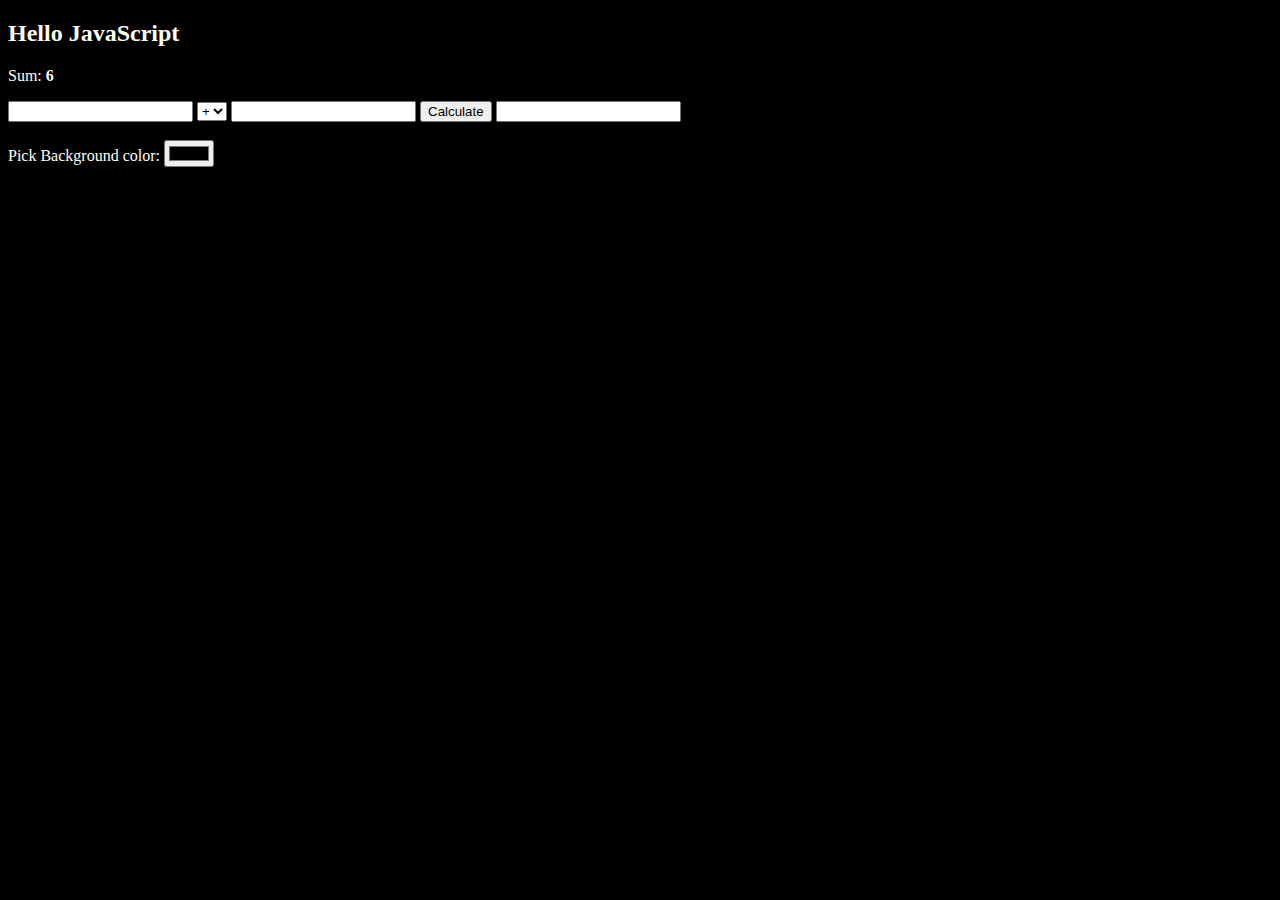
<file: js-intro/index.html>
<!doctype html>
<html>
    <head>
        <title>Intro to JS</title>
    </head>
    <body>
        <h2>Hello JavaScript</h2>
        <p>Sum: <span id="sumResult"></span></p>
        <form onsubmit="JavaScript:calculate(); return false;"> <!-- Don't use event attributes in production -->
            <input id="inputParam1" type="number" step="any" />
            <select id="operatorParam">
                <option value="+">+</option>
                <option>-</option>
                <option>/</option>
                <option>*</option>
            </select>
            <input id="inputParam2" type="number" step="any" />
            <button type="submit">Calculate</button>
            <input id="resultBox" type="number" readonly="readonly" />
        </form>
        <br/>
        <label>
            Pick Background color:
            <input type="color" id="backgroundColorPicker" onChange="JavaScript: updateColor();" />
        </label>
        <script type="text/JavaScript" src="./js/main.js"></script>
        <script type="text/JavaScript" src="./js/calculate.js"></script>
    </body>
</html>
</file>
